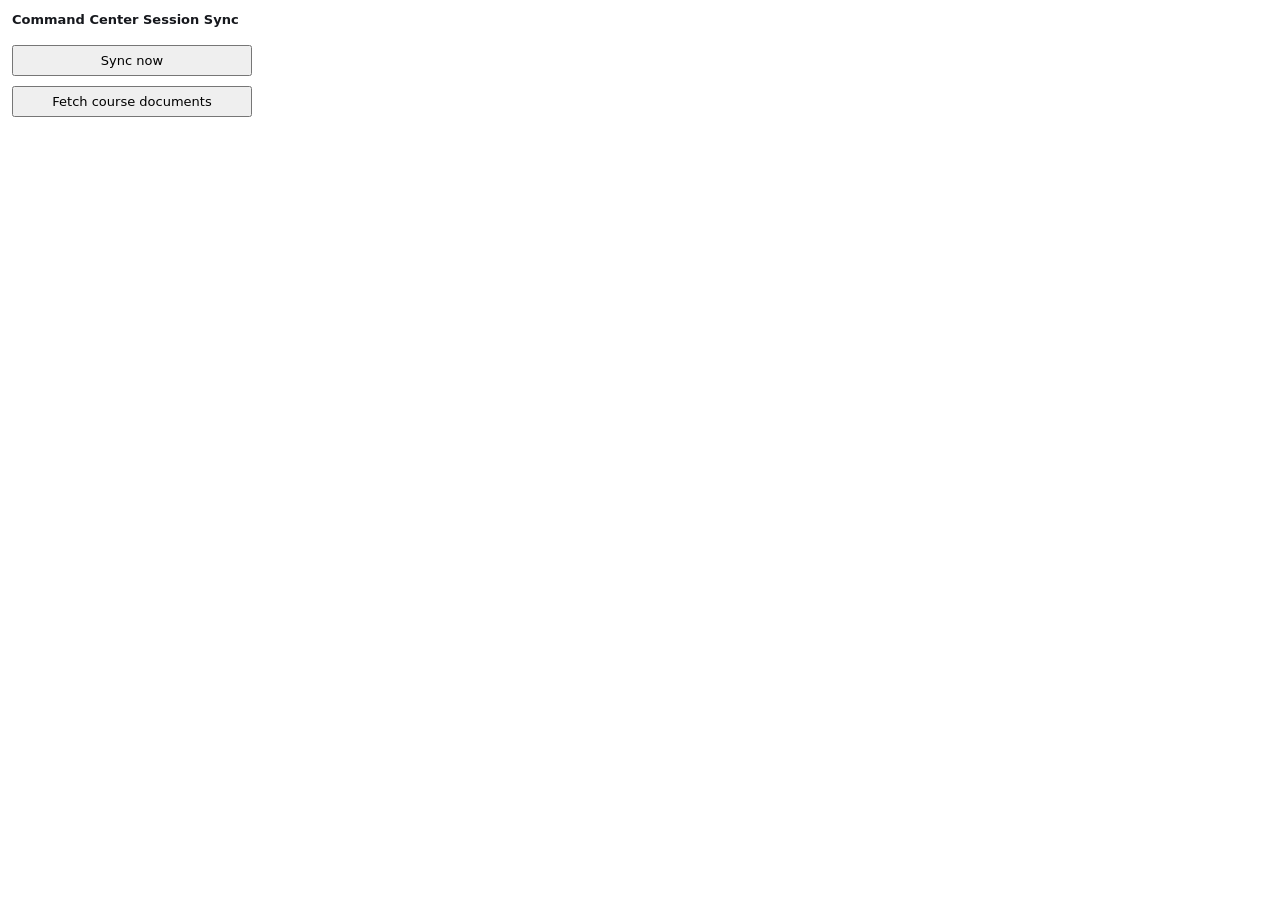
<file: browser-extension/popup.html>
<!doctype html>
<html>
<head>
<meta charset="utf-8">
<style>
  body { font: 13px "Segoe UI", system-ui, sans-serif; width: 240px; margin: 0; padding: 12px; color: #16181d; }
  h1 { font-size: 13px; margin: 0 0 8px; }
  .row { display: flex; justify-content: space-between; padding: 3px 0; }
  .site { font-weight: 600; }
  .ok { color: #0ca30c; } .bad { color: #d03b3b; } .muted { color: #858c99; }
  button { width: 100%; margin-top: 10px; padding: 6px; font: inherit; cursor: pointer; }
</style>
</head>
<body>
<h1>Command Center Session Sync</h1>
<div id="rows"></div>
<div id="docs-status" class="muted"></div>
<button id="sync">Sync now</button>
<button id="fetchdocs">Fetch course documents</button>
<script src="popup.js"></script>
</body>
</html>
</file>
